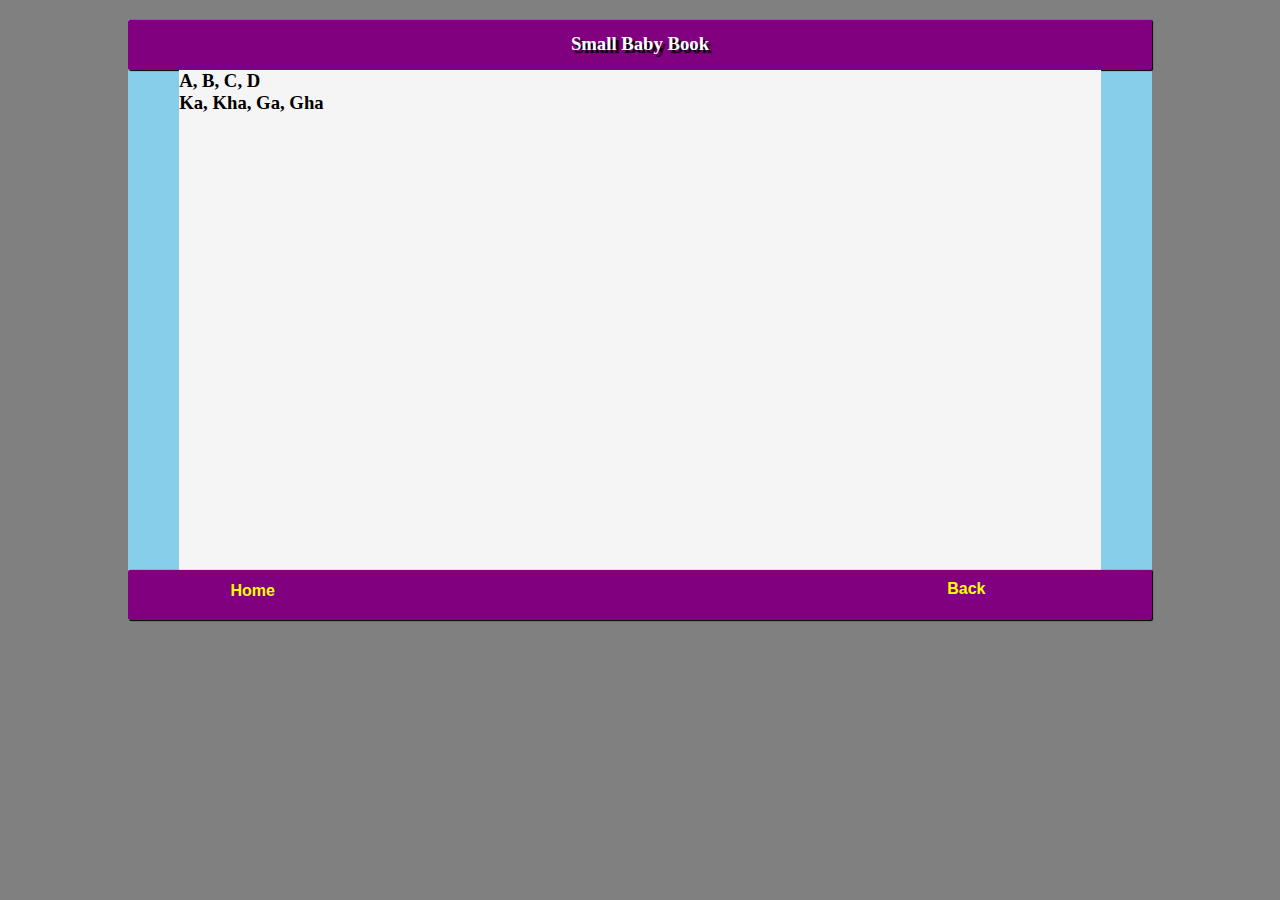
<file: index.html>
<!DOCTYPE html>
<html>
<head>
	<title>Book Shop</title>

<link rel="stylesheet" type="text/css" href="open/style.css">
<script type="text/javascript" src='open/main.js'>
	
</script>
</head>




<body>

<div class="Card">
	

<div class="header">

    <h3 class="Heading">Small Baby Book</h3>

</div>


<div class="main">
	
<h3>A, B, C, D</h3>
<h3>Ka, Kha, Ga, Gha</h3>

</div>


<div class="footer">

    <form action="open/home.html" method="POST">
    <input type="submit" class="Home" value="Home">
    </form>



    <button class="Back" onclick="Exit()">Back</button>



<!--
    <form action="open/home.html" method="POST">
        <input type="submit" class="Back2" value="Back" onclick="close2()">
        </form>   
    -->
  
</div>


</div>

<script type="text/javascript">
	
var Button = document.getElementById("Btn");
    Button.alert("Red");


</script>

</body>
</html>
</file>
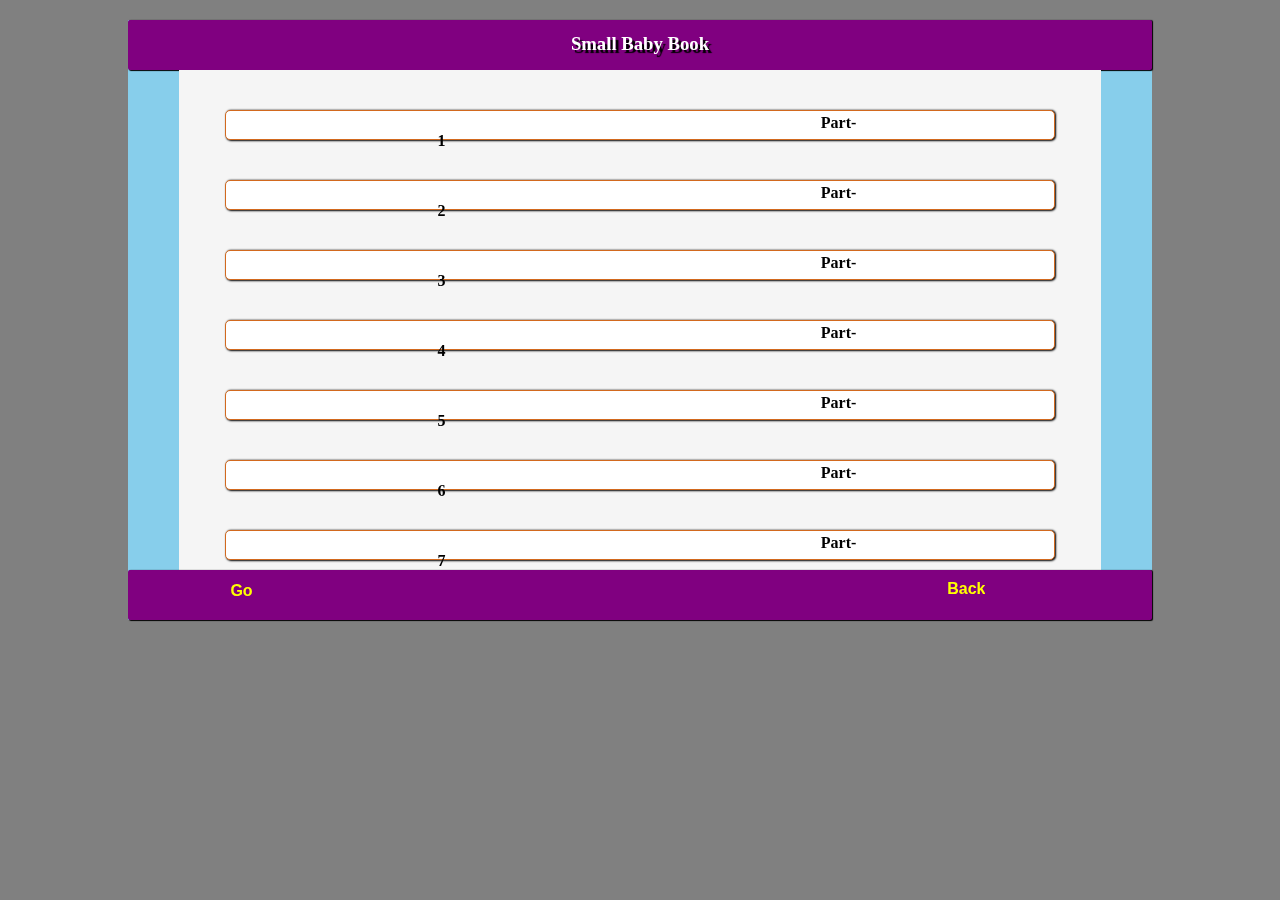
<file: open/home.html>
<!DOCTYPE html>
<html>
<head>
	<title>Book Shop</title>

<link rel="stylesheet" type="text/css" href="open.css">
<script type="text/javascript" src='main.js'>
	
</script>
</head>




<body>

<div class="Card">
	

<div class="header">

    <h3 class="Heading">Small Baby Book</h3>

</div>


<div class="main">
	
<div class="line"><a href="partList.html" class="part">Part-1</a></div>
<div class="line"><a href="partList2.html" class="part">Part-2</a></div>
<div class="line"><a href="partList3.html" class="part">Part-3</a></div>
<div class="line"><a href="partList4.html" class="part">Part-4</a></div>
<div class="line"><a href="partList5.html" class="part">Part-5</a></div>
<div class="line"><a href="partList6.html" class="part">Part-6</a></div>
<div class="line"><a href="partList7.html" class="part">Part-7</a></div>
<div class="line"><a href="partList8.html" class="part">Part-8</a></div>
<div class="line"><a href="partList9.html" class="part">Part-9</a></div>
<div class="line"><a href="partList10.html" class="part">Part-10</a></div>

</div>

<div class="footer">

    
    <form action="partList.html" method="POST">
        <input type="submit" class="Home" value="Go">
        </form>
    
    
        <form action="../index.html" method="POST">
            <input type="submit" class="Back" value="Back">
            </form>   
        

</div>


</div>

<script type="text/javascript">
	
var Button = document.getElementById("Btn");
    Button.alert("Red");


</script>

</body>
</html>
</file>
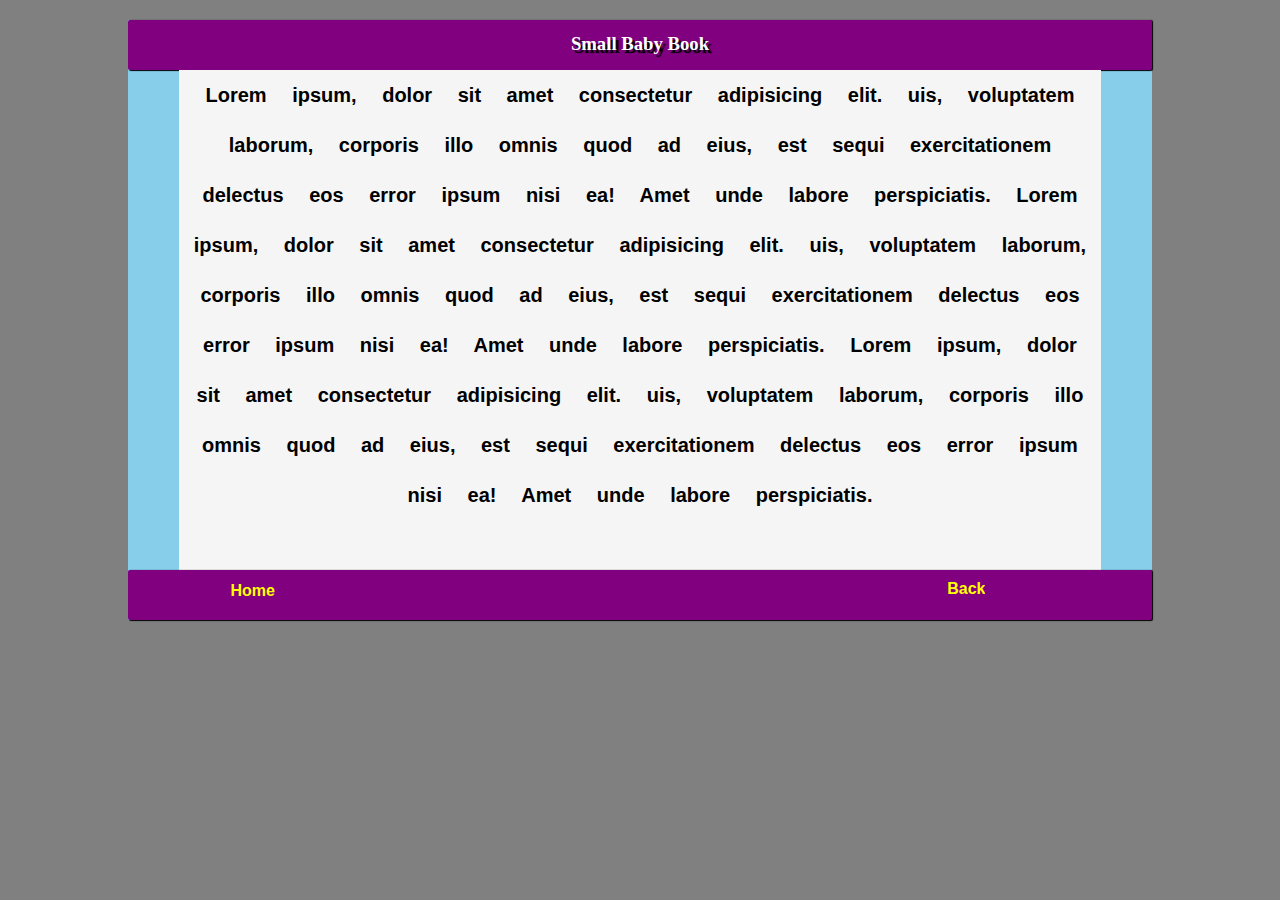
<file: open/partList.html>
<!DOCTYPE html>
<html>
<head>
	<title>Book Shop</title>

<link rel="stylesheet" type="text/css" href="open.css">
<script type="text/javascript" src='main.js'>
	
</script>
</head>




<body>

<div class="Card">
	

<div class="header">

    <h3 class="Heading">Small Baby Book</h3>

</div>


<div class="mainTwo">
	

    Lorem ipsum, dolor sit amet consectetur
    adipisicing elit.
   uis, voluptatem laborum, 
   corporis illo omnis quod ad eius,
    est sequi exercitationem delectus eos error ipsum
     nisi ea!
   Amet unde labore perspiciatis.
   
Lorem ipsum, dolor sit amet consectetur
 adipisicing elit.
uis, voluptatem laborum, 
corporis illo omnis quod ad eius,
 est sequi exercitationem delectus eos error ipsum
  nisi ea!
Amet unde labore perspiciatis.
Lorem ipsum, dolor sit amet consectetur
 adipisicing elit.
uis, voluptatem laborum, 
corporis illo omnis quod ad eius,
 est sequi exercitationem delectus eos error ipsum
  nisi ea!
Amet unde labore perspiciatis.



</div>


<div class="footer">

    <form action="home.html" method="POST">
    <input type="submit" class="Home" value="Home">
    </form>


    <form action="home.html" method="POST">
        <input type="submit" class="Back" value="Back">
        </form>   
    
  
</div>


</div>

<script type="text/javascript">
	
var Button = document.getElementById("Btn");
    Button.alert("Red");


</script>

</body>
</html>
</file>
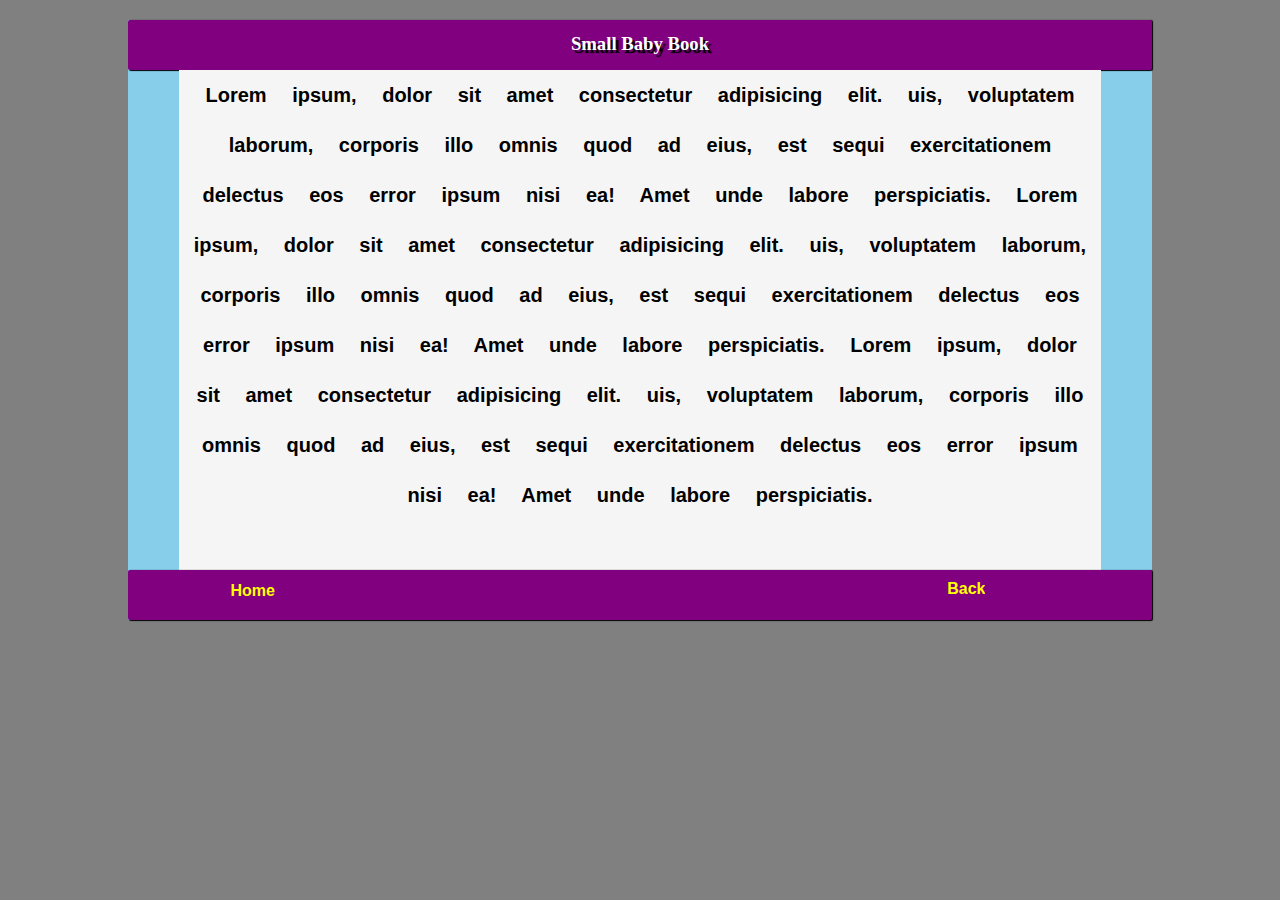
<file: open/partList3.html>
<!DOCTYPE html>
<html>
<head>
	<title>Book Shop</title>

<link rel="stylesheet" type="text/css" href="open.css">
<script type="text/javascript" src='main.js'>
	
</script>
</head>




<body>

<div class="Card">
	

<div class="header">

    <h3 class="Heading">Small Baby Book</h3>

</div>


<div class="mainTwo">
	

    Lorem ipsum, dolor sit amet consectetur
    adipisicing elit.
   uis, voluptatem laborum, 
   corporis illo omnis quod ad eius,
    est sequi exercitationem delectus eos error ipsum
     nisi ea!
   Amet unde labore perspiciatis.
   
Lorem ipsum, dolor sit amet consectetur
 adipisicing elit.
uis, voluptatem laborum, 
corporis illo omnis quod ad eius,
 est sequi exercitationem delectus eos error ipsum
  nisi ea!
Amet unde labore perspiciatis.
Lorem ipsum, dolor sit amet consectetur
 adipisicing elit.
uis, voluptatem laborum, 
corporis illo omnis quod ad eius,
 est sequi exercitationem delectus eos error ipsum
  nisi ea!
Amet unde labore perspiciatis.



</div>


<div class="footer">

    <form action="home.html" method="POST">
    <input type="submit" class="Home" value="Home">
    </form>



    <form action="home.html" method="POST">
        <input type="submit" class="Back" value="Back">
        </form>   
    
  
</div>


</div>

<script type="text/javascript">
	
var Button = document.getElementById("Btn");
    Button.alert("Red");


</script>

</body>
</html>
</file>
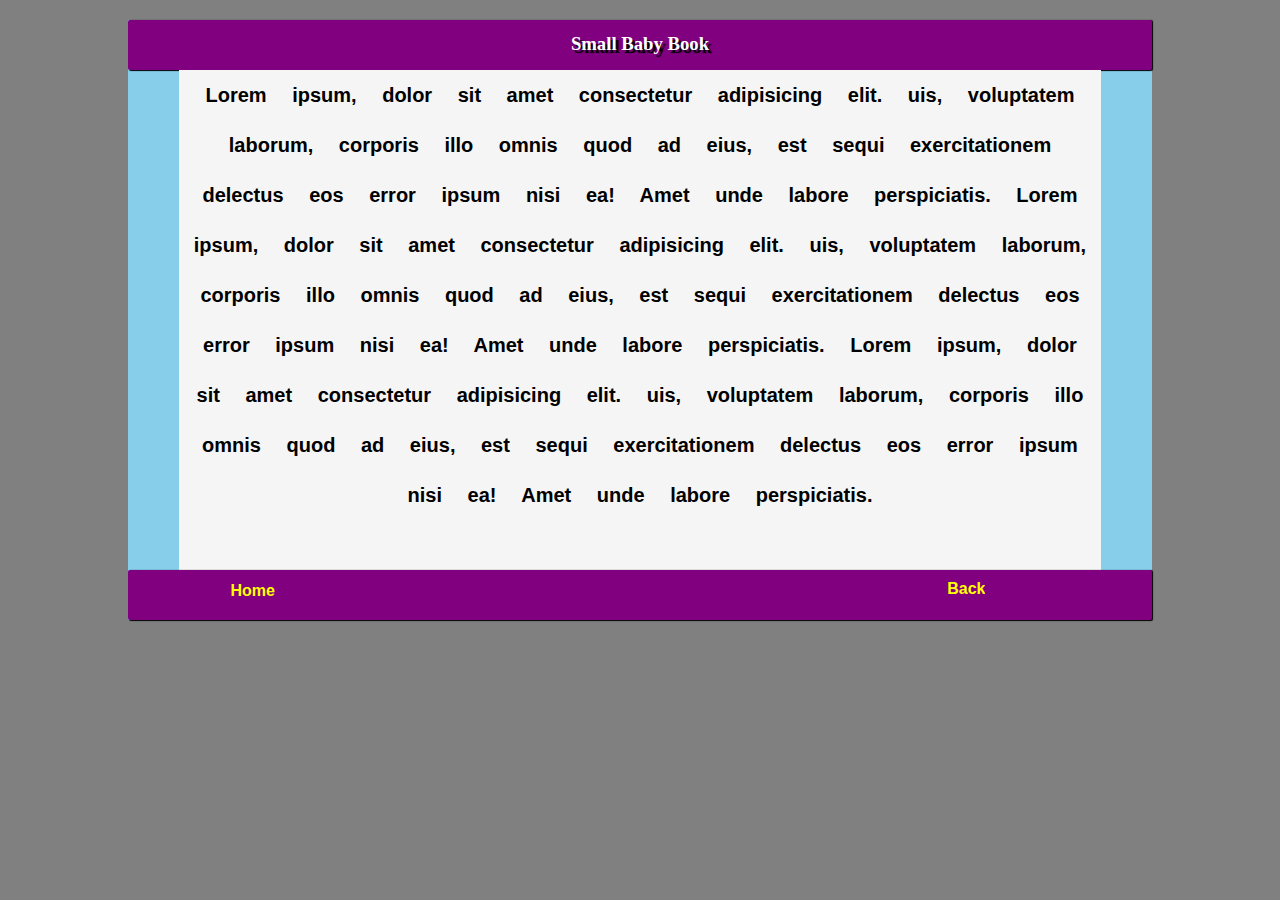
<file: open/partList6.html>
<!DOCTYPE html>
<html>
<head>
	<title>Book Shop</title>

<link rel="stylesheet" type="text/css" href="open.css">
<script type="text/javascript" src='main.js'>
	
</script>
</head>




<body>

<div class="Card">
	

<div class="header">

    <h3 class="Heading">Small Baby Book</h3>

</div>


<div class="mainTwo">
	

    Lorem ipsum, dolor sit amet consectetur
    adipisicing elit.
   uis, voluptatem laborum, 
   corporis illo omnis quod ad eius,
    est sequi exercitationem delectus eos error ipsum
     nisi ea!
   Amet unde labore perspiciatis.
   
Lorem ipsum, dolor sit amet consectetur
 adipisicing elit.
uis, voluptatem laborum, 
corporis illo omnis quod ad eius,
 est sequi exercitationem delectus eos error ipsum
  nisi ea!
Amet unde labore perspiciatis.
Lorem ipsum, dolor sit amet consectetur
 adipisicing elit.
uis, voluptatem laborum, 
corporis illo omnis quod ad eius,
 est sequi exercitationem delectus eos error ipsum
  nisi ea!
Amet unde labore perspiciatis.



</div>


<div class="footer">

    <form action="home.html" method="POST">
    <input type="submit" class="Home" value="Home">
    </form>


        <form action="home.html" method="POST">
        <input type="submit" class="Back" value="Back">
        </form>   
    
  
</div>


</div>

<script type="text/javascript">
	
var Button = document.getElementById("Btn");
    Button.alert("Red");


</script>

</body>
</html>
</file>
<file: open/style.css>
*{

margin: 0;
padding: 0;

}

body{
background-color: grey;


}



.Card{

background-color: skyblue;
width: 80%;
margin-left: 10%;
box-sizing: border-box;



}




.header{

height: 50px;
width: 100%;
background-color: purple;
margin-top: 20px;
border-radius: 2px;
border-top: 3px solid purple;
box-sizing: border-box;
box-shadow: 1px 0.3px 1px black;






}



 .Heading{
 text-align: center;
 margin-top: 10px;
 color: white;
 font-weight: bold;
 text-shadow: 3px 3px 1px black;

 }


 .part{
  text-decoration:none ;
  font-weight: bolder;
  color: black;
  position: relative;
  padding-left: 48%;
  padding-right: 48%;
  padding-top: 10px;
  padding-bottom: 10px;
  top: 3px;

   }


     



.main{

height: 500px;
width: 90%;
background-color:whitesmoke;
margin-left: 5%;
overflow: scroll;
overflow-x: hidden;
overflow-y: hidden;



}


.footer{
height: 50px;
width: 100%;
background-color: purple;
border-radius: 2px;
box-sizing: border-box;
box-sizing: border-box;
box-shadow: 1px 0.5px 1px black;

}


.line{
 height: 30px;
 width:90%;
 background-color:white;
 margin-top: 40px;
 margin-left: 5%;
 margin-bottom: 40px;
 border-radius: 5px;
 border:1px solid chocolate;
 box-sizing: border-box;
 box-shadow: 1px 0.5px 2px black;
 text-align: center;
 

}




 .line:hover{
  height: 30px;
  width:90%;
  background-color: olivedrab;
  margin-top: 40px;
  margin-left: 5%;
  margin-bottom: 40px;
  border-radius: 5px;
  border:1px solid  chocolate; 
  box-sizing: border-box;
  box-shadow: 1px 0.5px 2px black;
  transition: 0.3s;

 

 }
 



 .part:hover{
  color: aliceblue;

 

 }




 .Back{


 color: black;
 position: relative;
 left: 80%;
 color: yellow;
 background-color: purple;
 border: purple;
 font-size: 16px;
 cursor: pointer;
 text-decoration: none;
 top: -8px;
 font-weight: bold;
 font-family: Verdana, Geneva, Tahoma, sans-serif;


 }





 @media only screen and (max-width:750px) {
   .Back{


      color: black;
      position: relative;
      left: 68%;
      color: yellow;
      background-color: purple;
      border: purple;
      font-size: 16px;
      cursor: pointer;
      text-decoration: none;
      top: -8px;
      font-weight: bold;
      font-family: Verdana, Geneva, Tahoma, sans-serif;

      }


   }




 .Home{
 
  color: black;
  position: relative;
  right: -10%;
  background-color: purple;
  border: purple;
  font-size: 16px;
  color: yellow;
  top: 12px;
  font-weight: bold;
  font-family: Verdana, Geneva, Tahoma, sans-serif;
  cursor: pointer;

 }
</file>
<file: open/open.css>
*{

margin: 0;
padding: 0;

}

body{
background-color: grey;


}

.Card{

background-color: skyblue;
width: 80%;
margin-left: 10%;
box-sizing: border-box;



}


.header{

height: 50px;
width: 100%;
background-color: purple;
margin-top: 20px;
border-radius: 2px;
border-top: 3px solid purple;
box-sizing: border-box;
box-shadow: 1px 0.3px 1px black;






}



 .Heading{
 text-align: center;
 margin-top: 10px;
 color: white;
 font-weight: bold;
 text-shadow: 3px 3px 1px black;

 }


 .part{
  text-decoration:none ;
  font-weight: bolder;
  color: black;
  position: relative;
  padding-left: 48%;
  padding-right: 48%;
  padding-top: 10px;
  padding-bottom: 10px;
  top: 3px;

   }


   .main{

      height: 500px;
      width: 90%;
      background-color:whitesmoke;
      margin-left: 5%;
      overflow: scroll;
      overflow-x: hidden;
     
      
      
      
      }
      



   .mainTwo{

      height: 500px;
      width: 90%;
      background-color:whitesmoke;
      margin-left: 5%;
      overflow: scroll;
      overflow-x: hidden;
      word-spacing: 20px;
      line-height: 50px;
      font-family: Verdana, Geneva, Tahoma, sans-serif;
      font-size: 20px;
      font-weight: bold;
      text-align: center;
      
      }
      





.footer{
height: 50px;
width: 100%;
background-color: purple;
border-radius: 2px;
box-sizing: border-box;
box-sizing: border-box;
box-shadow: 1px 0.5px 1px black;

}


.line{
 height: 30px;
 width:90%;
 background-color:white;
 margin-top: 40px;
 margin-left: 5%;
 margin-bottom: 40px;
 border-radius: 5px;
 border:1px solid chocolate;
 box-sizing: border-box;
 box-shadow: 1px 0.5px 2px black;
 text-align: center;
 

}




 .line:hover{
  height: 30px;
  width:90%;
  background-color: olivedrab;
  margin-top: 40px;
  margin-left: 5%;
  margin-bottom: 40px;
  border-radius: 5px;
  border:1px solid  chocolate; 
  box-sizing: border-box;
  box-shadow: 1px 0.5px 2px black;
  transition: 0.3s;

 

 }
 



 .part:hover{
  color: aliceblue;

 

 }




 .Back{


 color: black;
 position: relative;
 left: 80%;
 color: yellow;
 background-color: purple;
 border: purple;
 font-size: 16px;
 cursor: pointer;
 text-decoration: none;
 top: -8px;
 font-weight: bold;
 font-family: Verdana, Geneva, Tahoma, sans-serif;


 }





 @media only screen and (max-width:750px) {
   .Back{


      color: black;
      position: relative;
      left: 68%;
      color: yellow;
      background-color: purple;
      border: purple;
      font-size: 16px;
      cursor: pointer;
      text-decoration: none;
      top: -8px;
      font-weight: bold;
      font-family: Verdana, Geneva, Tahoma, sans-serif;

      }


   }




 .Home{
 
  color: black;
  position: relative;
  right: -10%;
  background-color: purple;
  border: purple;
  font-size: 16px;
  color: yellow;
  top: 12px;
  font-weight: bold;
  font-family: Verdana, Geneva, Tahoma, sans-serif;
  cursor: pointer;

 }
</file>
